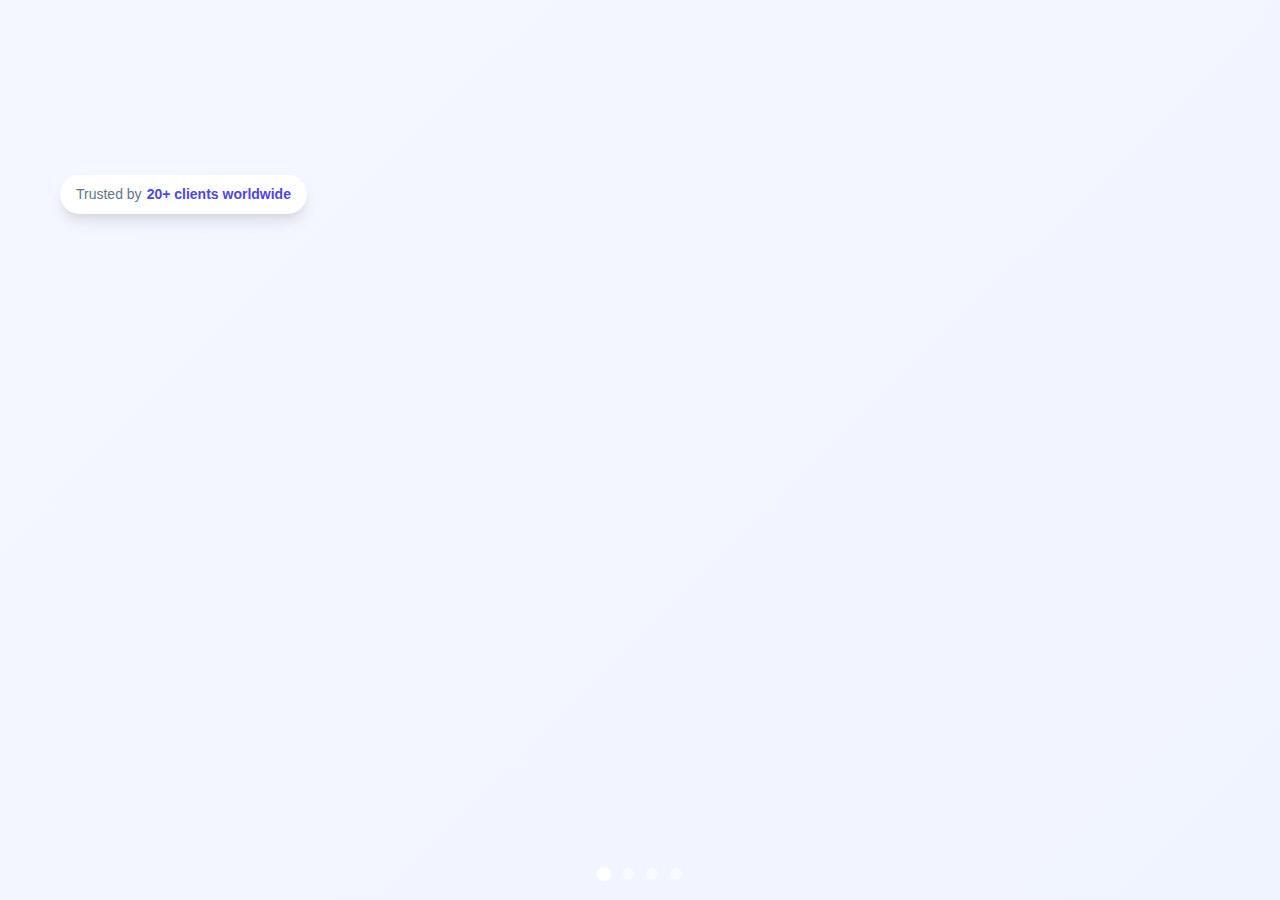
<file: hello.html>
<!DOCTYPE html>
<html lang="en">
<head>
    <meta charset="UTF-8">
    <meta name="viewport" content="width=device-width, initial-scale=1.0">
    <title>WebZentra - Professional Web Development</title>
    <style>
        /* CSS Variables */
        :root {
            --primary: #4f46e5;
            --primary-dark: #4338ca;
            --secondary: #8b5cf6;
            --text-dark: #1e293b;
            --text-light: #64748b;
            --white: #ffffff;
            --gray-light: #f8fafc;
            --border-radius: 12px;
            --shadow: 0 10px 15px -3px rgba(0, 0, 0, 0.1), 0 4px 6px -2px rgba(0, 0, 0, 0.05);
            --transition: all 0.3s ease;
        }

        /* Base Styles */
        * {
            margin: 0;
            padding: 0;
            box-sizing: border-box;
        }

        body {
            font-family: 'Inter', -apple-system, BlinkMacSystemFont, 'Segoe UI', Roboto, Oxygen, Ubuntu, sans-serif;
            line-height: 1.6;
            color: var(--text-dark);
            background-color: var(--white);
        }

        .container {
            max-width: 1200px;
            margin: 0 auto;
            padding: 0 20px;
        }

        /* Hero Section */
        .hero {
            min-height: 100vh;
            display: flex;
            align-items: center;
            padding: 80px 0;
            background: linear-gradient(135deg, #f5f7ff 0%, #f0f4ff 100%);
        }

        .hero-content {
            display: grid;
            grid-template-columns: 1fr 1fr;
            gap: 60px;
            align-items: center;
        }

        /* Left Content */
        .left-content {
            padding-right: 20px;
        }

        .trust-badge {
            display: inline-flex;
            align-items: center;
            background-color: var(--white);
            padding: 8px 16px;
            border-radius: 50px;
            font-size: 14px;
            font-weight: 500;
            color: var(--text-light);
            box-shadow: var(--shadow);
            margin-bottom: 30px;
        }

        .trust-badge span {
            color: var(--primary);
            font-weight: 600;
            margin-left: 5px;
        }

        h1 {
            font-size: 3.5rem;
            font-weight: 700;
            line-height: 1.1;
            margin-bottom: 24px;
            background: linear-gradient(90deg, var(--primary), var(--secondary));
            -webkit-background-clip: text;
            background-clip: text;
            color: transparent;
            opacity: 0;
            animation: fadeIn 0.8s ease forwards;
            animation-delay: 0.2s;
        }

        .sub-paragraph {
            font-size: 1.25rem;
            color: var(--text-light);
            margin-bottom: 20px;
            opacity: 0;
            animation: fadeIn 0.8s ease forwards;
            animation-delay: 0.4s;
        }

        .human-friendly {
            font-size: 1.1rem;
            font-weight: 500;
            margin-bottom: 30px;
            padding-left: 20px;
            border-left: 4px solid var(--primary);
            opacity: 0;
            animation: fadeIn 0.8s ease forwards;
            animation-delay: 0.6s;
        }

        .helper-text {
            font-size: 1rem;
            color: var(--text-light);
            margin-bottom: 15px;
            opacity: 0;
            animation: fadeIn 0.8s ease forwards;
            animation-delay: 0.8s;
        }

        .cta-button {
            display: inline-block;
            background: linear-gradient(90deg, var(--primary), var(--secondary));
            color: var(--white);
            font-weight: 600;
            padding: 16px 32px;
            border-radius: var(--border-radius);
            text-decoration: none;
            box-shadow: var(--shadow);
            transition: var(--transition);
            opacity: 0;
            animation: fadeIn 0.8s ease forwards;
            animation-delay: 1s;
        }

        .cta-button:hover {
            transform: translateY(-3px);
            box-shadow: 0 20px 25px -5px rgba(0, 0, 0, 0.1), 0 10px 10px -5px rgba(0, 0, 0, 0.04);
        }

        /* Right Content - Slideshow */
        .slideshow-container {
            position: relative;
            width: 100%;
            height: 500px;
            border-radius: var(--border-radius);
            overflow: hidden;
            box-shadow: var(--shadow);
            opacity: 0;
            animation: fadeIn 0.8s ease forwards;
            animation-delay: 0.3s;
        }

        .slide {
            position: absolute;
            top: 0;
            left: 0;
            width: 100%;
            height: 100%;
            opacity: 0;
            transition: opacity 1s ease;
            background-size: cover;
            background-position: center;
        }

        .slide.active {
            opacity: 1;
        }

        .slide-1 {
            background-color: #4f46e5;
            background-image: linear-gradient(45deg, #4f46e5 0%, #8b5cf6 100%);
        }

        .slide-2 {
            background-color: #06b6d4;
            background-image: linear-gradient(45deg, #06b6d4 0%, #3b82f6 100%);
        }

        .slide-3 {
            background-color: #10b981;
            background-image: linear-gradient(45deg, #10b981 0%, #3b82f6 100%);
        }

        .slide-4 {
            background-color: #f59e0b;
            background-image: linear-gradient(45deg, #f59e0b 0%, #ef4444 100%);
        }

        .slide-content {
            position: absolute;
            bottom: 0;
            left: 0;
            width: 100%;
            padding: 30px;
            background: linear-gradient(transparent, rgba(0, 0, 0, 0.7));
            color: var(--white);
        }

        .slide-title {
            font-size: 1.5rem;
            font-weight: 600;
            margin-bottom: 10px;
        }

        .slide-description {
            font-size: 1rem;
            opacity: 0.9;
        }

        .dots-container {
            position: absolute;
            bottom: 20px;
            left: 50%;
            transform: translateX(-50%);
            display: flex;
            gap: 12px;
            z-index: 10;
        }

        .dot {
            width: 12px;
            height: 12px;
            border-radius: 50%;
            background-color: rgba(255, 255, 255, 0.5);
            cursor: pointer;
            transition: var(--transition);
        }

        .dot.active {
            background-color: var(--white);
            transform: scale(1.2);
        }

        /* Animations */
        @keyframes fadeIn {
            from {
                opacity: 0;
                transform: translateY(20px);
            }
            to {
                opacity: 1;
                transform: translateY(0);
            }
        }

        /* Responsive Design */
        @media (max-width: 992px) {
            .hero-content {
                grid-template-columns: 1fr;
                gap: 40px;
            }
            
            .left-content {
                padding-right: 0;
                text-align: center;
            }
            
            h1 {
                font-size: 2.8rem;
            }
            
            .slideshow-container {
                height: 400px;
            }
        }

        @media (max-width: 768px) {
            h1 {
                font-size: 2.2rem;
            }
            
            .sub-paragraph {
                font-size: 1.1rem;
            }
            
            .slideshow-container {
                height: 350px;
            }
        }

        @media (max-width: 576px) {
            .hero {
                padding: 60px 0;
            }
            
            h1 {
                font-size: 1.8rem;
            }
            
            .sub-paragraph {
                font-size: 1rem;
            }
            
            .slideshow-container {
                height: 300px;
            }
            
            .slide-content {
                padding: 20px;
            }
            
            .slide-title {
                font-size: 1.2rem;
            }
        }
    </style>
</head>
<body>
    <section class="hero">
        <div class="container">
            <div class="hero-content">
                <!-- Left Content -->
                <div class="left-content">
                    <div class="trust-badge">
                        Trusted by <span>20+ clients worldwide</span>
                    </div>
                    
                    <h1>Powerful Websites That Grow Your Business</h1>
                    
                    <p class="sub-paragraph">
                        At WebZentra, we provide complete web development services to help businesses build their online presence and grow faster.
                    </p>
                    
                    <p class="human-friendly">
                        We focus on quality, simplicity, and real results.
                    </p>
                    
                    <p class="helper-text">
                        Need help choosing the right service?
                    </p>
                    
                    <a href="#" class="cta-button">Talk to Our Expert</a>
                </div>
                
                <!-- Right Content - Slideshow -->
                <div class="right-content">
                    <div class="slideshow-container">
                        <!-- Slide 1 -->
                        <div class="slide slide-1 active">
                            <div class="slide-content">
                                <h3 class="slide-title">Responsive Web Design</h3>
                                <p class="slide-description">Beautiful websites that work perfectly on all devices</p>
                            </div>
                        </div>
                        
                        <!-- Slide 2 -->
                        <div class="slide slide-2">
                            <div class="slide-content">
                                <h3 class="slide-title">E-commerce Solutions</h3>
                                <p class="slide-description">Build your online store and start selling today</p>
                            </div>
                        </div>
                        
                        <!-- Slide 3 -->
                        <div class="slide slide-3">
                            <div class="slide-content">
                                <h3 class="slide-title">SEO Optimization</h3>
                                <p class="slide-description">Get found by your customers with our SEO services</p>
                            </div>
                        </div>
                        
                        <!-- Slide 4 -->
                        <div class="slide slide-4">
                            <div class="slide-content">
                                <h3 class="slide-title">Web Applications</h3>
                                <p class="slide-description">Custom web apps tailored to your business needs</p>
                            </div>
                        </div>
                        
                        <!-- Dots -->
                    </div>
                    <div class="dots-container">
                        <div class="dot active" data-slide="0"></div>
                        <div class="dot" data-slide="1"></div>
                        <div class="dot" data-slide="2"></div>
                        <div class="dot" data-slide="3"></div>
                    </div>
                </div>
            </div>
        </div>
    </section>

    <script>
        document.addEventListener('DOMContentLoaded', function() {
            // Slideshow functionality
            const slides = document.querySelectorAll('.slide');
            const dots = document.querySelectorAll('.dot');
            let currentSlide = 0;
            let slideInterval;
            
            // Function to show a specific slide
            function showSlide(n) {
                // Remove active class from all slides and dots
                slides.forEach(slide => slide.classList.remove('active'));
                dots.forEach(dot => dot.classList.remove('active'));
                
                // Add active class to current slide and dot
                slides[n].classList.add('active');
                dots[n].classList.add('active');
                
                currentSlide = n;
            }
            
            // Function to go to next slide
            function nextSlide() {
                let next = currentSlide + 1;
                if (next >= slides.length) {
                    next = 0;
                }
                showSlide(next);
            }
            
            // Add click event to dots
            dots.forEach((dot, index) => {
                dot.addEventListener('click', () => {
                    clearInterval(slideInterval);
                    showSlide(index);
                    startSlideShow();
                });
            });
            
            // Start the slideshow
            function startSlideShow() {
                slideInterval = setInterval(nextSlide, 5000);
            }
            
            // Initialize the slideshow
            startSlideShow();
        });
    </script>
</body>
</html>
</file>
